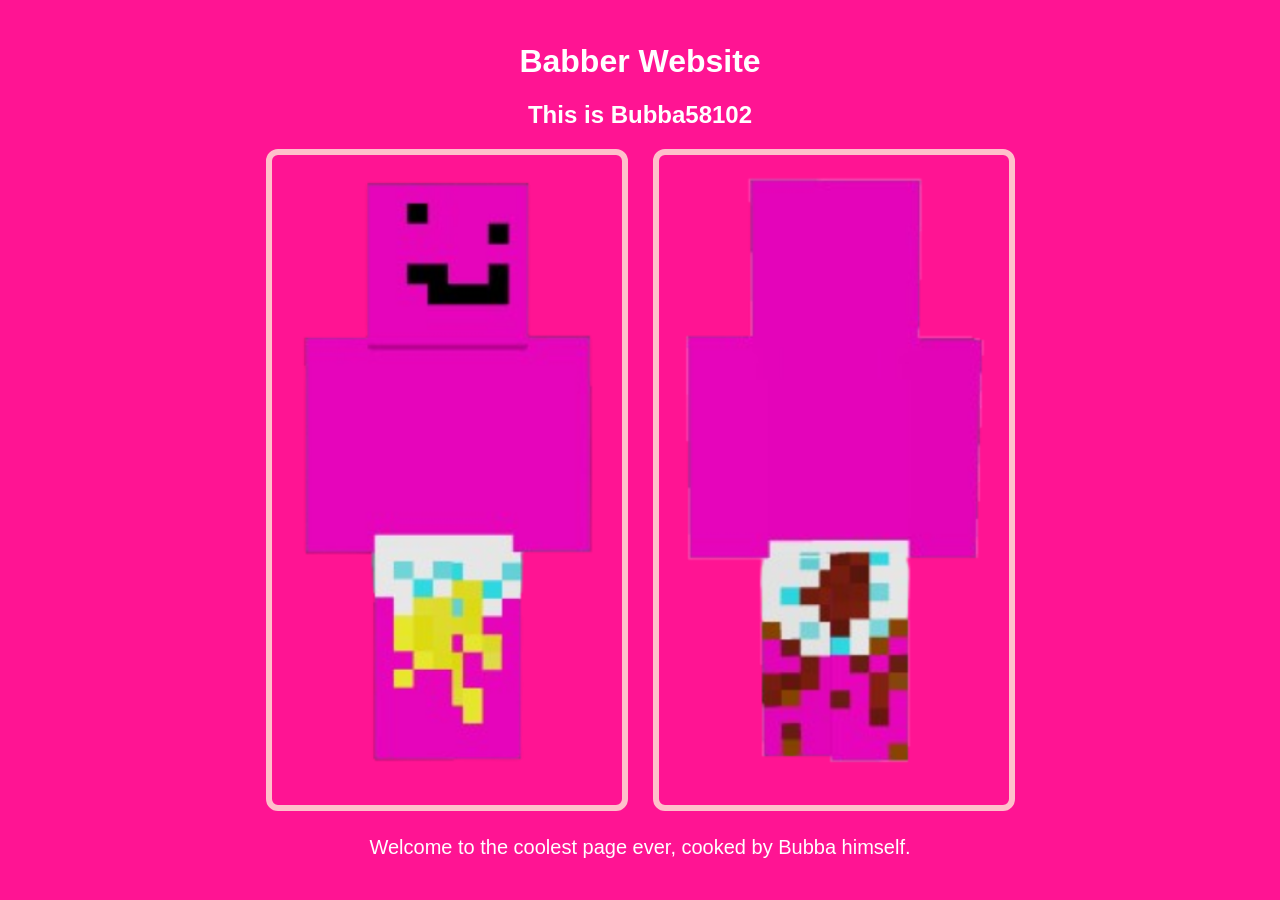
<file: index.html>
<!DOCTYPE html>
<html>
<head>
    <meta charset="UTF-8">
    <title>Babber Website</title>
    <link rel="stylesheet" href="Bubba58102File.css">
</head>
<body>
    <div class="container">
        <h1>Babber Website</h1>
        <h2>This is Bubba58102</h2>

        <div class="images">
            <img src="[data-uri]" alt="">
            <img src="[data-uri]" alt="">
        </div>

        <p class="extra">Welcome to the coolest page ever, cooked by Bubba himself.</p>
    </div>
</body>
</html>
</file>
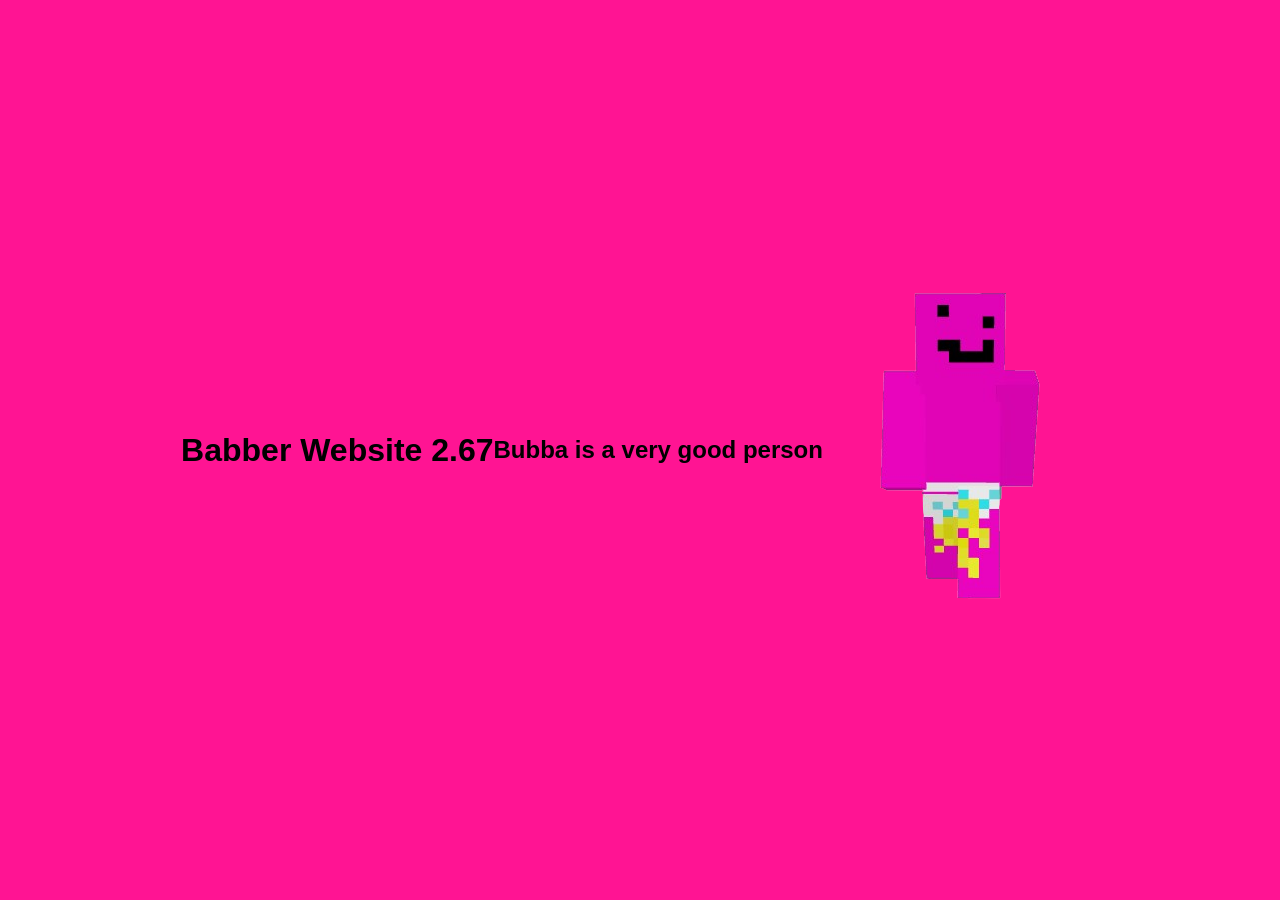
<file: Bubba58102File.html>
<!DOCTYPE html>
</html>
    <head>
        <link rel="stylesheet" href="Bubba58102File.css">
    </head>
    <body>
         <h1>Babber Website 2.67</h1>
         <p><h2>Bubba is a very good person</h2></p>
         <img src= "[data-uri]"/>
    </body>
</html>
</file>
<file: Bubba58102File.css>
html, body {
    height: 100%;
    margin: 0;
    padding: 0;
    background: #ff1493;
    font-family: Arial, sans-serif;
}

body {
    display: flex;
    justify-content: center;
    align-items: center;
}

.container {
    text-align: center;
    color: white;
    animation: fadeIn 1.5s ease-in-out;
}

.images {
    display: flex;
    justify-content: center;
    gap: 25px;
    margin-top: 20px;
}

.images img {
    width: 350px;
    height: 650px;
    object-fit: cover;
    border: 6px solid pink;
    border-radius: 12px;
    animation: pop 0.8s ease;
}

.extra {
    margin-top: 25px;
    font-size: 20px;
    animation: fadeUp 1.2s ease;
}

@keyframes fadeIn {
    from { opacity: 0; transform: scale(0.96); }
    to { opacity: 1; transform: scale(1); }
}

@keyframes pop {
    from { transform: scale(0.8); opacity: 0; }
    to { transform: scale(1); opacity: 1; }
}

@keyframes fadeUp {
    from { opacity: 0; transform: translateY(20px); }
    to { opacity: 1; transform: translateY(0); }
}
</file>
